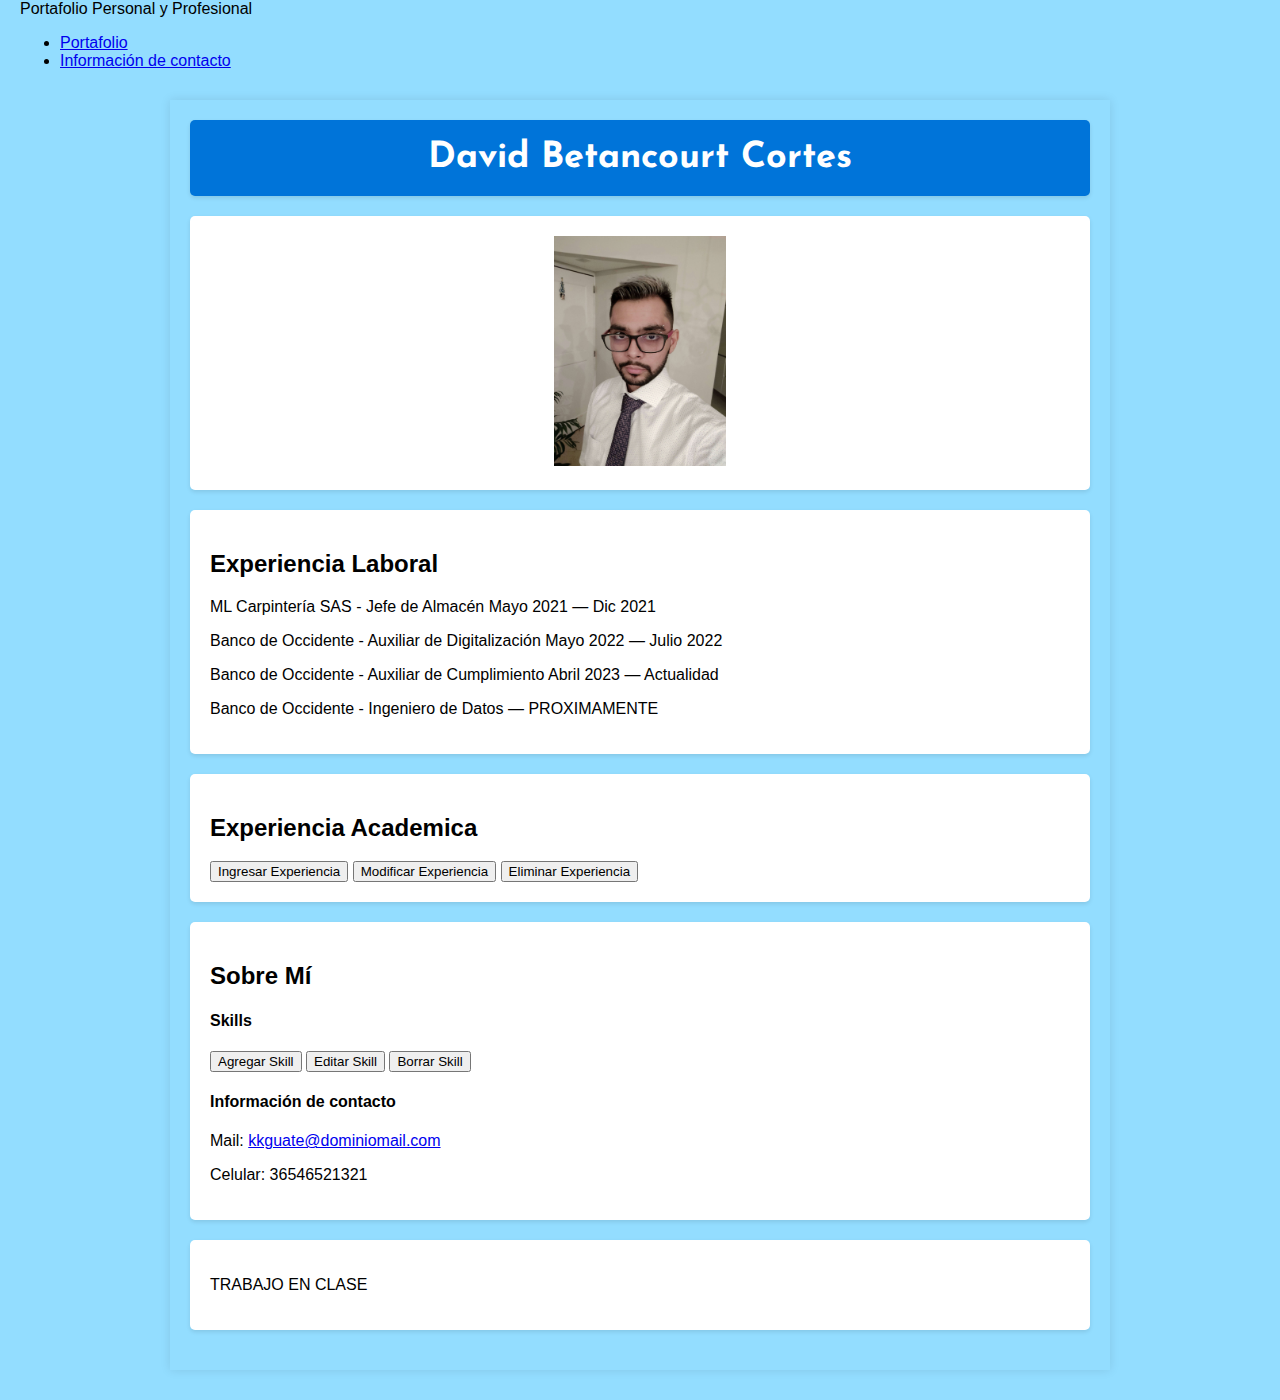
<file: index.html>
<!DOCTYPE html>
<html lang="es">
<head>
    <meta charset="UTF-8">
    <meta name="viewport" content="width=device-width, initial-scale=1.0">
    <meta name="description" content="Perfil personal de David Betancourt Cortes, incluyendo experiencia educativa y laboral.">
    <title>Mi Presentación Personal</title>
    <link rel="stylesheet" href="styles.css">
    <link rel="preconnect" href="https://fonts.googleapis.com">
    <link rel="preconnect" href="https://fonts.gstatic.com" crossorigin>
    <link href="https://fonts.googleapis.com/css2?family=Josefin+Sans:ital,wght@0,100..700;1,100..700&display=swap" rel="stylesheet">
    <link href="https://cdn.jsdelivr.net/npm/bootstrap@5.0.2/dist/css/bootstrap.min.css" rel="stylesheet" integrity="sha384-EVSTQN3/azprG1Anm3QDgpJLIm9Nao0Yz1ztcQTwFspd3yD65VohhpuuCOmLASjC" crossorigin="anonymous">    
</head>

<body>
    <nav class="navbar navbar-expand-lg navbar-light bg-light fixed-top"><!-- barra de navegación -->
        <div class="container-fluid">
            <a class="navbar-brand">Portafolio Personal y Profesional</a>
            <div class="collapse navbar-collapse">
                <ul class="navbar-nav ms-auto">
                    <li class="nav-item">
                        <a class="nav-link" aria-current="page" href="portafolioDavid.html">Portafolio</a>
                    </li>
                    <li class="nav-item">
                        <a class="nav-link" aria-current="page" href="#informacionContacto">Información de contacto</a>
                    </li>
                </ul>
            </div>
        </div>
    </nav>
    <div class="container">
        <header class="header">
            <h1>David Betancourt Cortes</h1>
        </header>
        <main class="content">
            <section id="miFoto">
                <img src="miFoto.jpg">
            </section>
            <section>
                <h2>Experiencia Laboral</h2>
                <p>ML Carpintería SAS - Jefe de Almacén Mayo 2021 — Dic 2021</p>
                <p>Banco de Occidente - Auxiliar de Digitalización Mayo 2022 — Julio 2022</p>
                <p>Banco de Occidente - Auxiliar de Cumplimiento Abril 2023 — Actualidad</p>
                <p>Banco de Occidente - Ingeniero de Datos — PROXIMAMENTE</p>
                
            </section>
            <section>
                <h2>Experiencia Academica</h2>

                <ul id="educacionList">
                    <!--La lista empieza sin elementos-->
                </ul>
            
                <button id="addEdu">Ingresar Experiencia</button>
                <button id="editEdu">Modificar Experiencia</button>
                <button id="deleteEdu">Eliminar Experiencia</button>
            </section>
            <section>
                <h2>Sobre Mí</h2>
                
                <h4>Skills</h4>
                
                <ul id="skillsList">
                    <!--La lista empieza sin elementos-->
                </ul>
            
                <button id="addSkill">Agregar Skill</button>
                <button id="editSkill">Editar Skill</button>
                <button id="deleteSkill">Borrar Skill</button>
                <h4 id="informacionContacto">Información de contacto</h4>
                <p>Mail: <a href="mailto:kkguate@dominiomail.com">kkguate@dominiomail.com</a></p>
                <p>Celular: 36546521321</p>
            </section>
        </main>
        <footer class="footer">
            <section>
                <p>TRABAJO EN CLASE</p>
            </section>
        </footer>
    </div>
    <script src="scripts.js"></script>
    <script src="https://cdn.jsdelivr.net/npm/bootstrap@5.0.2/dist/js/bootstrap.bundle.min.js" integrity="sha384-MrcW6ZMFYlzcLA8Nl+NtUVF0sA7MsXsP1UyJoMp4YLEuNSfAP+JcXn/tWtIaxVXM" crossorigin="anonymous"></script>
</body>
</html>
</file>
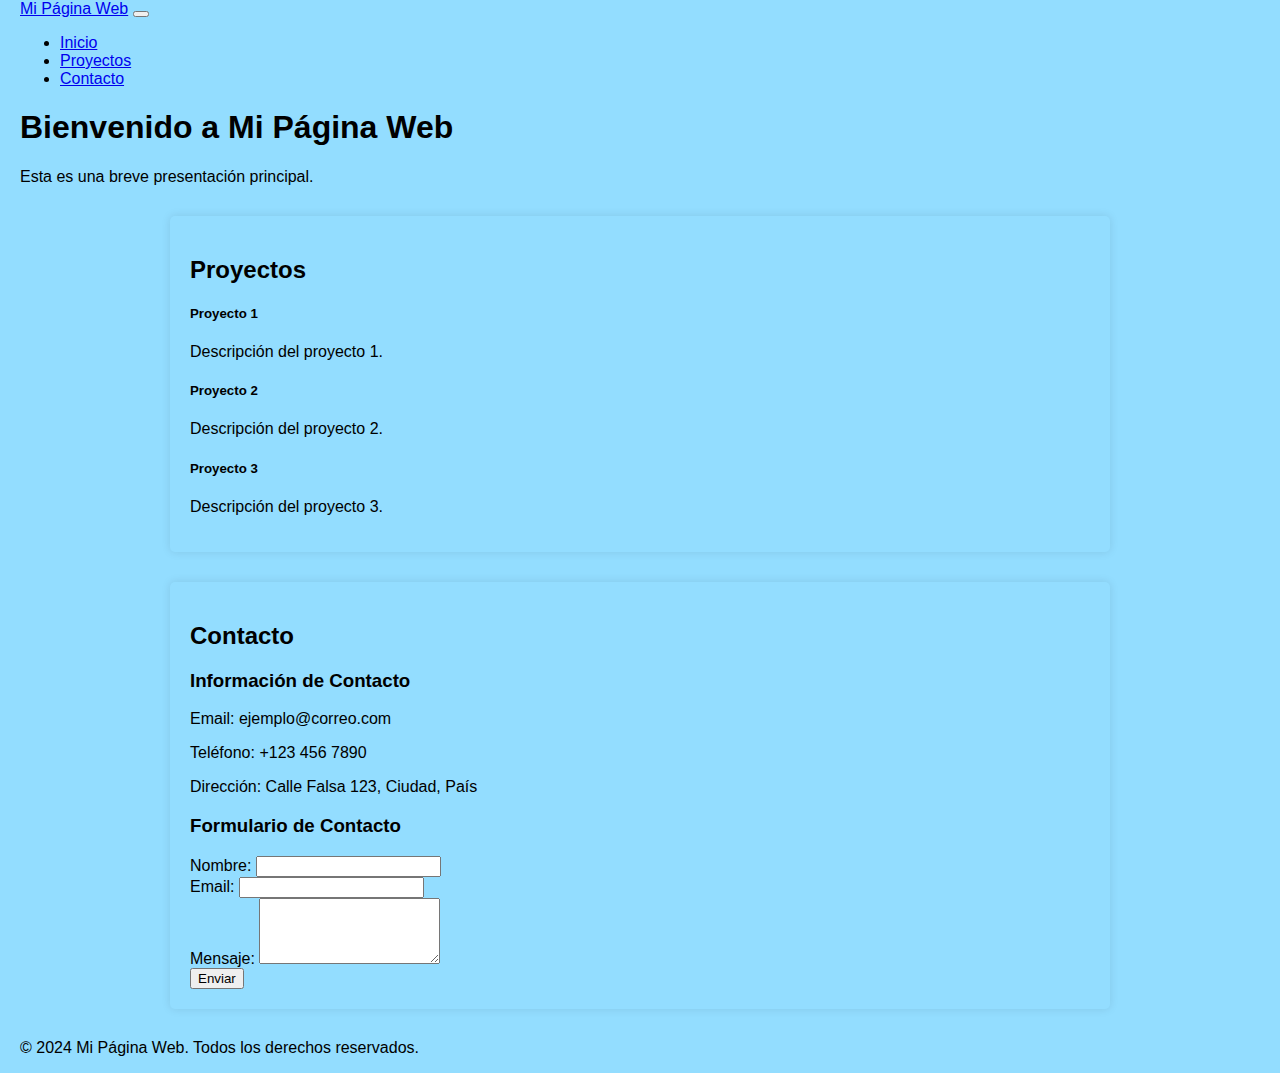
<file: portafolioDavid.html>
<!DOCTYPE html>
<html lang="es">
<head>
    <meta charset="UTF-8">
    <meta name="viewport" content="width=device-width, initial-scale=1.0">
    <meta name="description" content="Perfil personal de David Betancourt Cortes, incluyendo experiencia educativa y laboral.">
    <title>Portafolio</title>
    <link rel="stylesheet" href="styles.css">
    <link rel="preconnect" href="https://fonts.googleapis.com">
    <link rel="preconnect" href="https://fonts.gstatic.com" crossorigin>
    <link href="https://fonts.googleapis.com/css2?family=Josefin+Sans:ital,wght@0,100..700;1,100..700&display=swap" rel="stylesheet">
    <link href="https://cdn.jsdelivr.net/npm/bootstrap@5.0.2/dist/css/bootstrap.min.css" rel="stylesheet" integrity="sha384-EVSTQN3/azprG1Anm3QDgpJLIm9Nao0Yz1ztcQTwFspd3yD65VohhpuuCOmLASjC" crossorigin="anonymous">    
</head>
<body>
    <!-- Barra de navegación -->
    <nav class="navbar navbar-expand-lg navbar-light bg-light">
        <div class="container-fluid">
            <a class="navbar-brand" href="#">Mi Página Web</a>
            <button class="navbar-toggler" type="button" data-bs-toggle="collapse" data-bs-target="#navbarNav" aria-controls="navbarNav" aria-expanded="false" aria-label="Toggle navigation">
                <span class="navbar-toggler-icon"></span>
            </button>
            <div class="collapse navbar-collapse" id="navbarNav">
                <ul class="navbar-nav ms-auto">
                    <li class="nav-item">
                        <a class="nav-link active" aria-current="page" href="index.html">Inicio</a>
                    </li>
                    <li class="nav-item">
                        <a class="nav-link" href="#projects">Proyectos</a>
                    </li>
                    <li class="nav-item">
                        <a class="nav-link" href="#contact">Contacto</a>
                    </li>
                </ul>
            </div>
        </div>
    </nav>

    <!-- Presentación principal -->
    <header class="bg-primary text-white text-center py-5">
        <h1>Bienvenido a Mi Página Web</h1>
        <p>Esta es una breve presentación principal.</p>
    </header>

    <!-- Presentación de proyectos -->
    <section id="projects" class="container my-5">
        <h2 class="text-center">Proyectos</h2>
        <div class="row">
            <div class="col-md-4">
                <div class="card mb-4">
                    <div class="card-body">
                        <h5 class="card-title">Proyecto 1</h5>
                        <p class="card-text">Descripción del proyecto 1.</p>
                    </div>
                </div>
            </div>
            <div class="col-md-4">
                <div class="card mb-4">
                    <div class="card-body">
                        <h5 class="card-title">Proyecto 2</h5>
                        <p class="card-text">Descripción del proyecto 2.</p>
                    </div>
                </div>
            </div>
            <div class="col-md-4">
                <div class="card mb-4">
                    <div class="card-body">
                        <h5 class="card-title">Proyecto 3</h5>
                        <p class="card-text">Descripción del proyecto 3.</p>
                    </div>
                </div>
            </div>
        </div>
    </section>

    <!-- Información de contacto -->
    <section id="contact" class="container my-5">
        <h2 class="text-center">Contacto</h2>
        <div class="row">
            <div class="col-md-6">
                <h3>Información de Contacto</h3>
                <p>Email: ejemplo@correo.com</p>
                <p>Teléfono: +123 456 7890</p>
                <p>Dirección: Calle Falsa 123, Ciudad, País</p>
            </div>
            <div class="col-md-6">
                <h3>Formulario de Contacto</h3>
                <form>
                    <div class="mb-3">
                        <label for="name" class="form-label">Nombre:</label>
                        <input type="text" class="form-control" id="name" required>
                    </div>
                    <div class="mb-3">
                        <label for="email" class="form-label">Email:</label>
                        <input type="email" class="form-control" id="email" required>
                    </div>
                    <div class="mb-3">
                        <label for="message" class="form-label">Mensaje:</label>
                        <textarea class="form-control" id="message" rows="4" required></textarea>
                    </div>
                    <button type="submit" class="btn btn-primary">Enviar</button>
                </form>
            </div>
        </div>
    </section>

    <footer class="bg-light text-center py-4">
        <p>&copy; 2024 Mi Página Web. Todos los derechos reservados.</p>
    </footer>

    <script src="https://stackpath.bootstrapcdn.com/bootstrap/5.0.2/js/bootstrap.bundle.min.js"></script>
</body>
</html>
</file>
<file: styles.css>
body {
    font-family: Arial, sans-serif;
    margin: 0
    20px;
    padding: 0;
    background-color: #93ddff;
    background-image: "https://www.usc.edu.co/wp-content/uploads/2023/03/Logo_Universidad_Santiago_de_Cali_USC-1.png";
}

section {
    background-color: #fff;
    padding: 20px;
    margin: 20px 0;
    border-radius: 5px;
    box-shadow: 0 2px 4px rgba(0, 0, 0, 0.1);
}

.container {
    max-width: 900px;
    margin: 30px auto;
    background: #93ddff;
    padding: 20px;
    box-shadow: 0 0 10px rgba(0, 0, 0, 0.1);
}

.header {
    background-color: #0074D9;
    color: #fff;
    text-align: center;
    padding: 20px;
    border-radius: 5px;
    box-shadow: 0 2px 4px rgba(0, 0, 0, 0.1);
}

.header h1 {
    margin: 0;
    font-size: 36px;
    font-family: "Josefin Sans", sans-serif;
    font-weight: 700; /* Usar un valor numérico válido para el peso de la fuente */
    font-style: normal;
}

.header h2 {
    margin: 10px 0 0;
    font-weight: normal;
    color: #888; /* Corregido el formato del color */
}

@media (max-width: 768px) {
    .container {
        padding: 15px;
    }

    .header h1 {
        font-size: 28px;
    }

    section {
        margin: 10px 0;
    }
}

#educacionList li {
    cursor: pointer;
    padding: 5px;
    border: 1px solid #ccc;
    margin-bottom: 5px;
    width: 200px;
}

educacionList li.selected {
    background-color: #f0f0f0;
    border-color: #000;
}

#skillsList li {
    cursor: pointer;
    padding: 5px;
    border: 1px solid #ccc;
    margin-bottom: 5px;
    width: 200px;
}

skillsList li.selected {
    background-color: #f0f0f0;
    border-color: #000;
}

#miFoto img{
    width: 20%;
    margin-inline: 40%;

}
</file>
